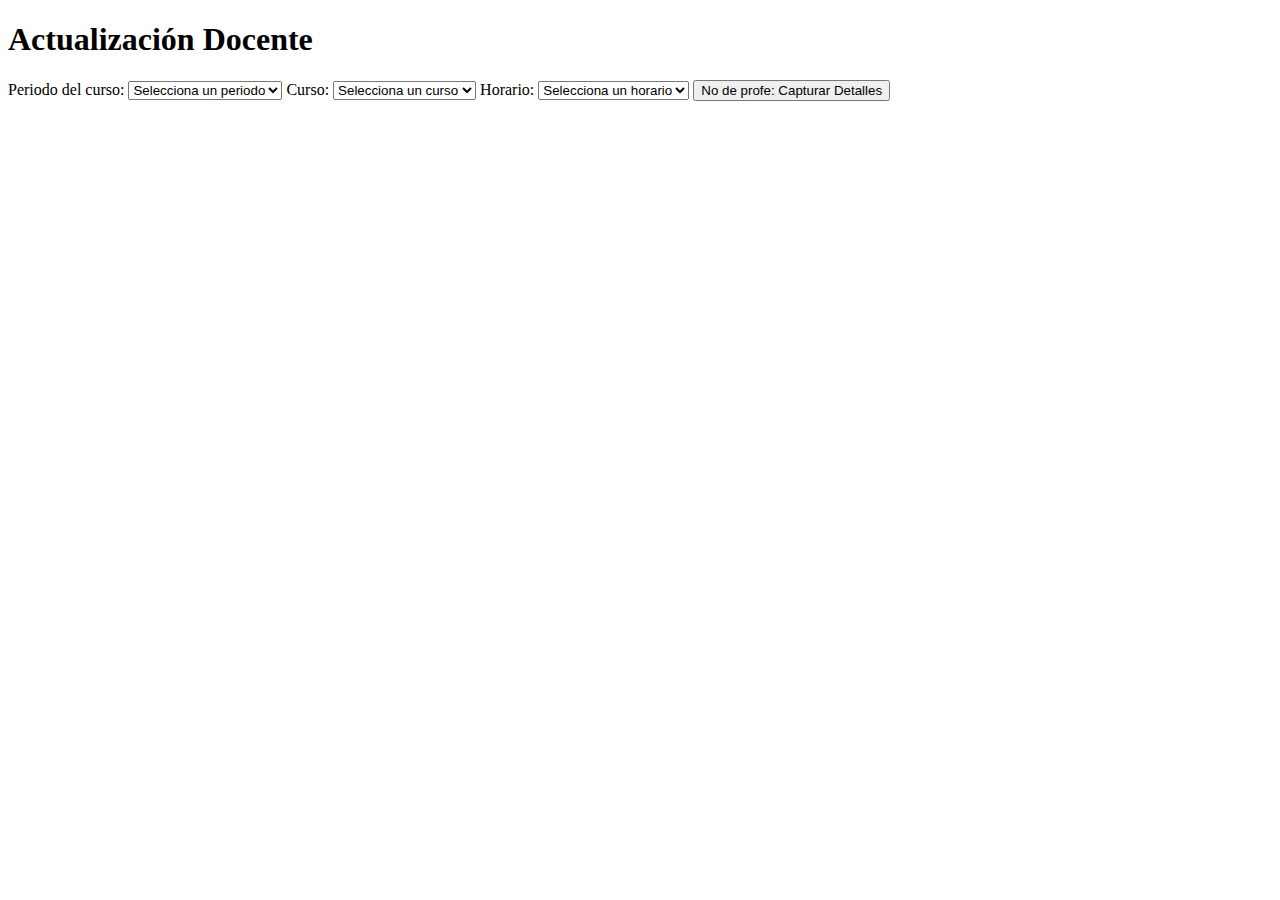
<file: Src/index.html>
<!DOCTYPE html>
<html lang="en">
<head>
    <meta charset="UTF-8">
    <meta name="viewport" content="width=device-width, initial-scale=1.0">
    <title>Actualización Docente</title>
</head>
<body>

    <h1>Actualización Docente</h1>
    <form>
        <!-- Campo: Periodo del Curso -->
        <label for="periodo">Periodo del curso:</label>
        <select id="periodo" name="periodo" required>
            <option value="" disabled selected>Selecciona un periodo</option>
            <option value="2025-1">2025-1</option>

        </select>

        <!-- Campo: Curso -->
        <label for="curso">Curso:</label>
        <select id="curso" name="curso" required>
            <option value="" disabled selected>Selecciona un curso</option>
            <option value="matematicas">Matemáticas</option>

        </select>

        <!-- Campo: Horario -->
        <label for="horario">Horario:</label>
        <select id="horario" name="horario" required>
            <option value="" disabled selected>Selecciona un horario</option>
            <option value="manana">Mañana</option>
        </select>

        <!-- Botón -->
        <button type="button">No de profe: <span>Capturar Detalles</span></button>
    </form>
    
    
</body>
</html>
</file>
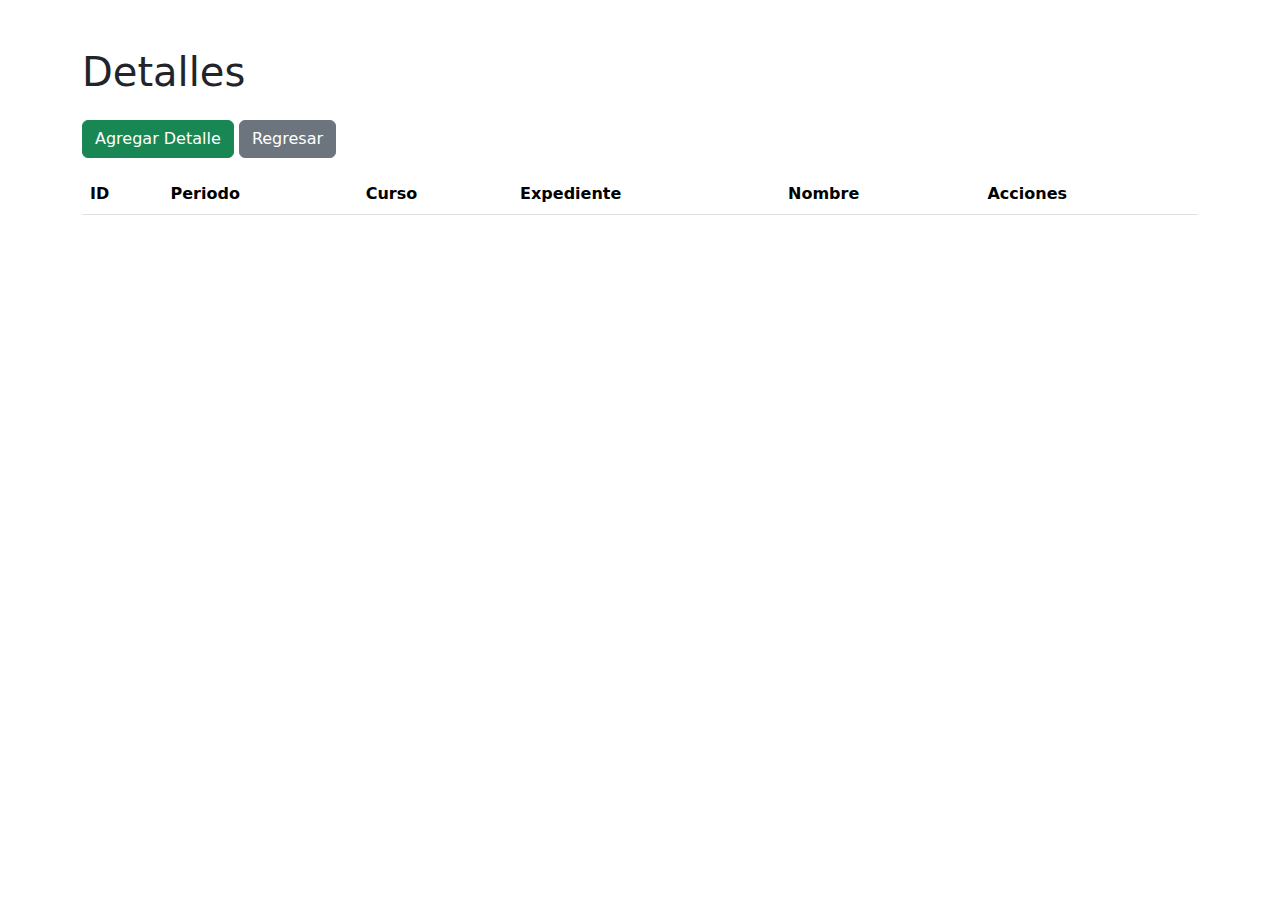
<file: Src/detalle.html>
<!DOCTYPE html>
<html lang="es">
<head>
    <meta charset="UTF-8">
    <meta name="viewport" content="width=device-width, initial-scale=1.0">
    <title>Detalles</title>
    <link href="https://cdn.jsdelivr.net/npm/bootstrap@5.3.3/dist/css/bootstrap.min.css" rel="stylesheet" integrity="sha384-QWTKZyjpPEjISv5WaRU9OFeRpok6YctnYmDr5pNlyT2bRjXh0JMhjY6hW+ALEwIH" crossorigin="anonymous">
</head>
<body class="container mt-5">
    <h1 class="mb-4">Detalles</h1>
    <div class="mb-3">
        <button id="btnAgregar" class="btn btn-success">Agregar Detalle</button>
        <button id="btnRegresar" class="btn btn-secondary">Regresar</button>
    </div>
    <table class="table table-striped">
        <thead>
            <tr>
                <th>ID</th>
                <th>Periodo</th>
                <th>Curso</th>
                <th>Expediente</th>
                <th>Nombre</th>
                <th>Acciones</th>
            </tr>
        </thead>
        <tbody id="detallesBody">
            <!-- Detalles se cargarán aquí -->
        </tbody>
    </table>
    <div id="formEditar" class="mt-4" style="display: none;">
        <!-- Formulario de edición se cargará aquí -->
    </div>
    <script src="detalle.js"></script>
</body>
</html>
</file>
